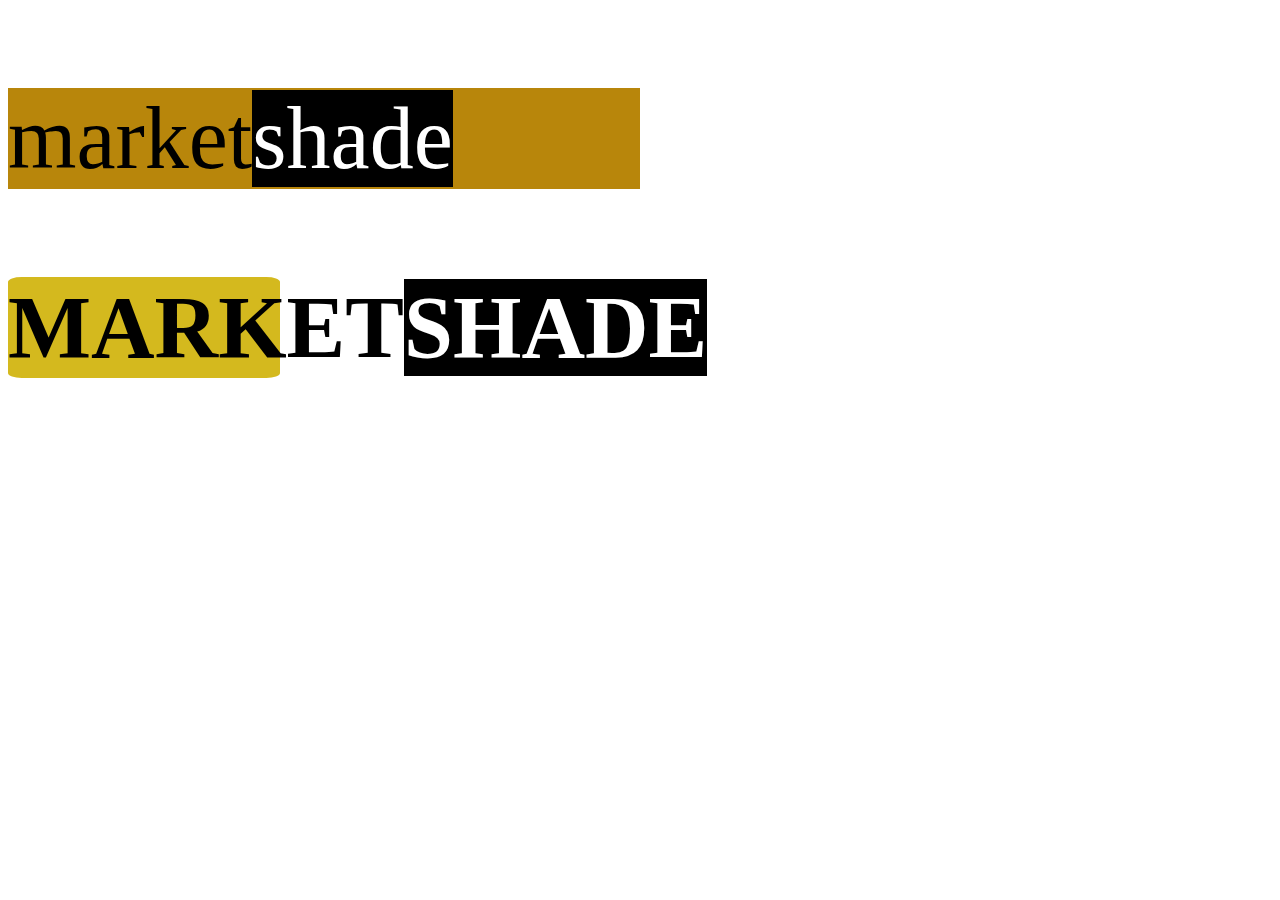
<file: logo.html>
<!DOCTYPE html>
<html lang="en">
<head>
    <meta charset="UTF-8">
    <meta name="viewport" content="width=device-width, initial-scale=1.0">
    <title>Document</title>
</head>
<body>
    <style>
p{
    font-size: 5.5rem;
    background-color: darkgoldenrod;
    width: 50%;
}
#shade{
    background-color: black;
    color: white;
    width: 30%;

}
h3{
    font-size: 5.5rem;
    background-color: rgba(207, 177, 4, 0.897);
    border-radius: 5%;
    width: 21.5%;                    
}
.sd{
    background-color: black;
    color: white;
    width: 50%;
}
    </style>
    <p class="logo-small">market<span id="shade">shade</span></p>
    <h3 class="logo-capital">MARKET<span class="sd">SHADE</span></h3>
</body>
</html>
</file>
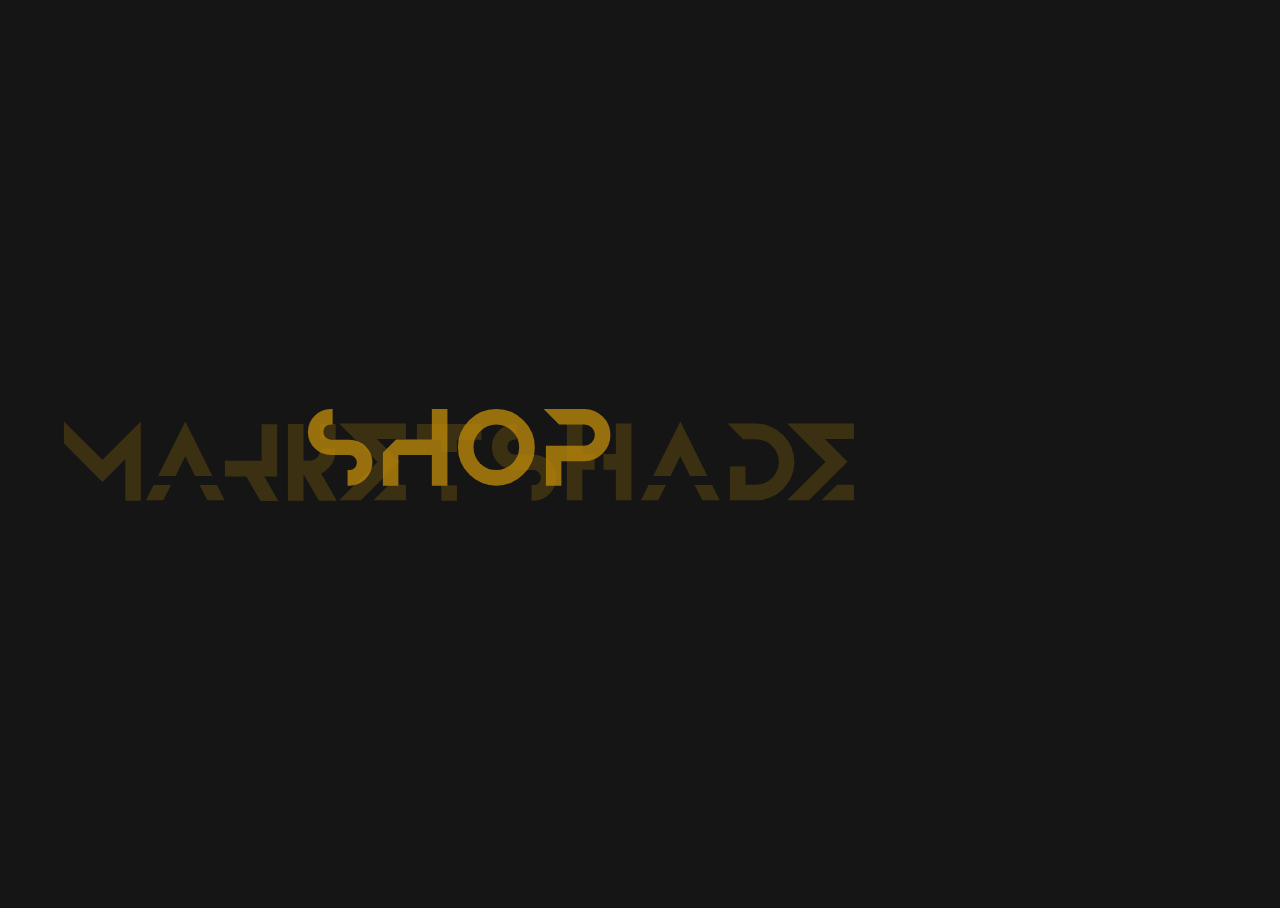
<file: pages/about.html>
<!DOCTYPE html>
<html lang="en">
<head>
    <meta charset="UTF-8">
    <meta name="viewport" content="width=device-width, initial-scale=1.0">
    <title>Document</title>
    <link rel="stylesheet" href="../css/main/main.css">
    <style>
        body{
            overflow: hidden;
            height: 100vh;
            width: 100vh;
            display: flex;
            justify-content: center;
            align-items: center;
        }
        .temp{
            display: grid;
            justify-items: center;
        }
        h1{
            font-size: 10.5rem;
            color: darkgoldenrod;
            opacity: .8;
            line-height: 0;
            font-family: "anurati-pro-regular", sans-serif;
        }
        h1:hover{            
            font-family: "anurati-pro-outline", sans-serif;
            text-decoration: line-through;
        }
        .tempo{
            opacity: 0.3;
            position: absolute;
            font-family: "anurati-pro-outline";
        }
    </style>
</head>
<body>
    <div class="temp">
    <h1>SHOP</h1> <br>
    <!-- <h1>1234567890</h1> -->
    </div>
    <div class="tempo">
        <h1>MarketShade</h1>
        </div>
</body>
</html>
</file>
<file: css/main/main.css>
/*
 *  01. webfonts and iconfonts
 *  02. base style overrides
 *  03. typography & general theme styles
 *  04. preloader
 *  05. forms
 *  06. buttons 
 *  07. other components
 *  08. common styles
 *  09. header styles
 *  10. intro
 *  11. about
 *  12. resume
 *  13. portfolio
 *  14. call-to-action section
 *  15. services
 *  16. stats
 *  17. contact
 *  18. footer
 *
 * =================================================================== 
 */


/** 
 * ===================================================================
 * 01. webfonts and iconfonts - (_document-setup.scss)
 *
 * ------------------------------------------------------------------- 
 */
@import url("fonts.css");
@import url("../../assets/font-awesome/css/font-awesome.min.css");
@import url("../../assets/micons/css/micons.css");
@import url("header.css");
@import url("footer.css");


/** 
 * ===================================================================
 * 02. base style overrides - (_document-setup.scss)
 *
 * ------------------------------------------------------------------- 
 */
html {
	font-size: 10px;
}

@media only screen and (max-width:1024px) {
	html {
		font-size: 9.411764705882353px;
	}
}
@media only screen and (max-width:768px) {
	html {
		font-size: 10px;
	}
}
@media only screen and (max-width:400px) {
	html {
		font-size: 9.411764705882353px;
	}
}

html, body {
	height: 100%;
}
body {
	background: #151515;
	font-family: "lora-regular", serif;
	font-size: 1.7rem;
	line-height: 3rem;
	color: #6e6e6e;
}

/**
 * links - (_document-setup.scss)
 * -------------------------------------------------------------------
 */
a, a:visited {
	color: #888888;
	-moz-transition: all 0.3s ease-in-out;
	-o-transition: all 0.3s ease-in-out;
	-webkit-transition: all 0.3s ease-in-out;
	-ms-transition: all 0.3s ease-in-out;
	transition: all 0.3s ease-in-out;
}
a:hover, a:focus, a:active {
	color: #b8860b;
	outline: 0;
}

/** 
 * ===================================================================
 * 03. typography & general theme styles - (_document-setup.scss)
 *
 * ------------------------------------------------------------------- 
 */
h1, h2, h3, h4, h5, h6, .h01, .h02, .h03, .h04, .h05, .h06 {
	font-family: "poppins-semibold", sans-serif;
	color: #313131;
	font-style: normal;
	text-rendering: optimizeLegibility;
	margin-bottom: 2.1rem;
}
h3, .h03, h4, .h04 {
	margin-bottom: 1.8rem;
}
h5, .h05, h6, .h06 {
	font-family: "poppins-bold";
	margin-bottom: 1.2rem;
}
h1, .h01 {
	font-size: 3.1rem;
	line-height: 1.355;
	letter-spacing: -.1rem;
}
@media only screen and (max-width:600px) {
	h1, .h01 {
		font-size: 2.6rem;
		letter-spacing: -.07rem;
	}
}
h2, .h02 {
	font-size: 2.4rem;
	line-height: 1.25;
}
h3, .h03 {
	font-size: 2rem;
	line-height: 1.5;
}
h4, .h04 {
	font-size: 1.7rem;
	line-height: 1.765;
}
h5, .h05 {
	font-size: 1.4rem;
	line-height: 1.714;
	text-transform: uppercase;
	letter-spacing: .15rem;
}
h6, .h06 {
	font-size: 1.3rem;
	line-height: 1.846;
	text-transform: uppercase;
	letter-spacing: .15rem;
}
p img {
	margin: 0;
}
p.lead {
	font-family: "lora-regular", serif;
	font-size: 2rem;
	line-height: 1.8;
	color: #888888;
}
@media only screen and (max-width:768px) {
	p.lead {
		font-size: 1.7rem;
	}
}
em, i, strong, b {
	font-size: 1.7rem;
	line-height: 3rem;
	font-style: normal;
	font-weight: normal;
}
em, i {
	font-family: "lora-italic", serif;
}
strong, b {
	font-family: "lora-bold", serif;
}
small {
	font-size: 1.2rem;
	line-height: inherit;
}
blockquote {
	margin: 3rem 0;
	padding-left: 4rem;
	position: relative;
}
blockquote:before {
	content: "\201C";
	font-size: 8rem;
	line-height: 0px;
	margin: 0;
	color: #313131;
	font-family: arial, sans-serif;
	position: absolute;
	top: 3rem;
	left: 0;
}
blockquote p {
	font-family: georgia, serif;
	font-style: italic;
	padding: 0;
	font-size: 1.9rem;
	line-height: 1.737;
}
blockquote cite {
	display: block;
	font-size: 1.3rem;
	font-style: normal;
	line-height: 1.616;
}
blockquote cite:before {
	content: "\2014 \0020";
}
blockquote cite a, blockquote cite a:visited {
	color: #888888;
	border: none;
}
abbr {
	font-family: "poppins-bold", serif;
	font-variant: small-caps;
	text-transform: lowercase;
	letter-spacing: .05rem;
	color: #888888;
}
var, kbd, samp, code, pre {
	font-family: Consolas, "Andale Mono", Courier, "Courier New", monospace;
}
pre {
	padding: 2.4rem 3rem 3rem;
	background: #F1F1F1;
}
code {
	font-size: 1.4rem;
	margin: 0 .2rem;
	padding: .3rem .6rem;
	white-space: nowrap;
	background: #F1F1F1;
	border: 1px solid #E1E1E1;
	border-radius: 3px;
}
pre > code {
	display: block;
	white-space: pre;
	line-height: 2;
	padding: 0;
	margin: 0;
}
pre.prettyprint > code {
	border: none;
}
del {
	text-decoration: line-through;
}
abbr[title], dfn[title] {
	border-bottom: 1px dotted;
	cursor: help;
}
mark {
	background: #FFF49B;
	color: #000;
}
hr {
	border: solid #d2d2d2;
	border-width: 1px 0 0;
	clear: both;
	margin: 2.4rem 0 1.5rem;
	height: 0;
}

/**
 * Lists - (_document-setup.scss)  
 * -------------------------------------------------------------------
 */
ol {
	list-style: decimal;
}
ul {
	list-style: disc;
}
li {
	display: list-item;
}
ol, ul {
	margin-left: 1.7rem;
}
ul li {
	padding-left: .4rem;
}
ul ul, ul ol, ol ol, ol ul {
	margin: .6rem 0 .6rem 1.7rem;
}
ul.disc li {
	display: list-item;
	list-style: none;
	padding: 0 0 0 .8rem;
	position: relative;
}
ul.disc li::before {
	content: "";
	display: inline-block;
	width: 8px;
	height: 8px;
	border-radius: 50%;
	background: #b8860b;
	position: absolute;
	left: -17px;
	top: 11px;
	vertical-align: middle;
}
dt {
	margin: 0;
	color: #b8860b;
}
dd {
	margin: 0 0 0 2rem;
}

/**
 * tables - (_document-setup.scss)  
 * -------------------------------------------------------------------
 */
table {
	border-width: 0;
	width: 100%;
	max-width: 100%;
	font-family: "lora-regular", sans-serif;
}
th, td {
	padding: 1.5rem 3rem;
	text-align: left;
	border-bottom: 1px solid #E8E8E8;
}
th {
	color: #313131;
	font-family: "poppins-bold", sans-serif;
}
td {
	line-height: 1.5;
}
th:first-child, td:first-child {
	padding-left: 0;
}
th:last-child, td:last-child {
	padding-right: 0;
}
.table-responsive {
	overflow-x: auto;
	-webkit-overflow-scrolling: touch;
}

/**
 * Spacing - (_document-setup.scss)  
 * -------------------------------------------------------------------
 */
button, .button {
	margin-bottom: 1.2;
}
fieldset {
	margin-bottom: 1.5rem;
}
input,
textarea,
select,
pre,
blockquote,
figure,
table,
p,
ul,
ol,
dl,
form,
.fluid-video-wrapper,
.ss-custom-select {
	margin-bottom: 3rem;
}

/**
 * floated image - (_document-setup.scss)  
 * -------------------------------------------------------------------
 */
img.pull-right {
	margin: .9rem 0 0 2.4rem;
}
img.pull-left {
	margin: .9rem 2.4rem 0 0;
}

/**
 * block grid paddings - (_document-setup.scss) 
 * -------------------------------------------------------------------
 */
.bgrid {
	padding: 0 20px;
}
@media only screen and (max-width:1024px) {
	.bgrid {
		padding: 0 18px;
	}
}
@media only screen and (max-width:768px) {
	.bgrid {
		padding: 0 15px;
	}
}
@media only screen and (max-width:600px) {
	.bgrid {
		padding: 0 10px;
	}
}
@media only screen and (max-width:400px) {
	.bgrid {
		padding: 0;
	}
}

/**
 * pace.js styles - minimal  - (_document-setup.scss)
 * -------------------------------------------------------------------
 */
.pace {
	-webkit-pointer-events: none;
	pointer-events: none;
	-webkit-user-select: none;
	-moz-user-select: none;
	user-select: none;
}
.pace-inactive {
	display: none;
}
.pace .pace-progress {
	background: #b8860b;
	position: fixed;
	z-index: 900;
	top: 0;
	right: 100%;
	width: 100%;
	height: 6px;
}

/** 
 * ===================================================================
 * 04. preloader - (_preloader-1.scss)
 *
 * ------------------------------------------------------------------- 
 */
#preloader {
	position: fixed;
	top: 0;
	left: 0;
	right: 0;
	bottom: 0;
	background: #151515;
	z-index: 800;
	height: 100%;
	width: 100%;
}
.no-js #preloader, .oldie #preloader {
	display: none;
}
#loader {
	position: absolute;
	left: 50%;
	top: 50%;
	width: 60px;
	height: 60px;
	margin: -30px 0 0 -30px;
	padding: 0;
}
#loader:before {
	content: "";
	border-top: 11px solid rgba(255, 255, 255, 0.1);
	border-right: 11px solid rgba(255, 255, 255, 0.1);
	border-bottom: 11px solid rgba(255, 255, 255, 0.1);
	border-left: 11px solid #945b00;
	-webkit-animation: load 1.1s infinite linear;
	animation: load 1.1s infinite linear;
	display: block;
	border-radius: 50%;
	width: 60px;
	height: 60px;
}
@-webkit-keyframes load {
	0% {
		-webkit-transform: rotate(0deg);
		transform: rotate(0deg);
	}
	100% {
		-webkit-transform: rotate(360deg);
		transform: rotate(360deg);
	}
}
@keyframes load {
	0% {
		-webkit-transform: rotate(0deg);
		transform: rotate(0deg);
	}
	100% {
		-webkit-transform: rotate(360deg);
		transform: rotate(360deg);
	}
}

/** 
 * ===================================================================
 * 05. forms - (_forms.scss)
 *
 * ------------------------------------------------------------------- 
 */
fieldset {
	border: none;
}
input[type="email"],
input[type="number"],
input[type="search"],
input[type="text"],
input[type="tel"],
input[type="url"],
input[type="password"],
textarea,
select {
	display: block;
	height: 6rem;
	padding: 1.5rem 0;
	border: 0;
	outline: none;
	color: #313131;
	font-family: "poppins-regular", sans-serif;
	font-size: 1.5rem;
	line-height: 3rem;
	max-width: 100%;
	background: transparent;
	border-bottom: 1px solid rgba(0, 0, 0, 0.3);
	-moz-transition: all 0.3s ease-in-out;
	-o-transition: all 0.3s ease-in-out;
	-webkit-transition: all 0.3s ease-in-out;
	-ms-transition: all 0.3s ease-in-out;
	transition: all 0.3s ease-in-out;
}
.ss-custom-select {
	position: relative;
	padding: 0;
}
.ss-custom-select select {
	-webkit-appearance: none;
	-moz-appearance: none;
	-ms-appearance: none;
	-o-appearance: none;
	appearance: none;
	text-indent: 0.01px;
	text-overflow: '';
	margin: 0;
	line-height: 3rem;
	vertical-align: middle;
}
.ss-custom-select select option {
	padding-left: 2rem;
	padding-right: 2rem;
}
.ss-custom-select select::-ms-expand {
	display: none;
}
.ss-custom-select::after {
	content: '\f0d7';
	font-family: 'FontAwesome';
	position: absolute;
	top: 50%;
	right: 1.5rem;
	margin-top: -10px;
	bottom: auto;
	width: 20px;
	height: 20px;
	line-height: 20px;
	font-size: 18px;
	text-align: center;
	pointer-events: none;
	color: #252525;
}

/* IE9 and below */
.oldie .ss-custom-select::after {
	display: none;
}
textarea {
	min-height: 25rem;
}
input[type="email"]:focus,
input[type="number"]:focus,
input[type="search"]:focus,
input[type="text"]:focus,
input[type="tel"]:focus,
input[type="url"]:focus,
input[type="password"]:focus,
textarea:focus,
select:focus {
	color: #945b00;
	border-bottom: 1px solid #b8860b;
}
label, legend {
	font-family: "poppins-bold", sans-serif;
	font-size: 1.4rem;
	margin-bottom: .6rem;
	color: #3b3b3b;
	display: block;
}
input[type="checkbox"], input[type="radio"] {
	display: inline;
}
label > .label-text {
	display: inline-block;
	margin-left: 1rem;
	font-family: "poppins-regular", sans-serif;
	line-height: inherit;
}
label > input[type="checkbox"], label > input[type="radio"] {
	margin: 0;
	position: relative;
	top: .15rem;
}

/**
 * Style Placeholder Text  
 * -
 */
::-webkit-input-placeholder {
	color: #a1a1a1;
}
:-moz-placeholder {
	color: #a1a1a1;  /* Firefox 18- */
}
::-moz-placeholder {
	color: #a1a1a1;  /* Firefox 19+ */
}
:-ms-input-placeholder {
	color: #a1a1a1;
}
.placeholder {
	color: #a1a1a1 !important;
}

/** 
 * ===================================================================
 * 06. buttons - (_button-essentials.scss)
 *
 * ------------------------------------------------------------------- 
 */
.button,
a.button,
button,
input[type="submit"],
input[type="reset"],
input[type="button"] {
	display: inline-block;
	font-family: "poppins-bold", sans-serif;
	font-size: 1.4rem;
	text-transform: uppercase;
	letter-spacing: .3rem;
	height: 5.4rem;
	line-height: 5.4rem;
	padding: 0 3rem;
	margin: 0 .3rem 1.2rem 0;
	background: #d8d8d8;
	color: #313131;
	text-decoration: none;
	cursor: pointer;
	text-align: center;
	white-space: nowrap;
	border: none;
	-moz-transition: all 0.3s ease-in-out;
	-o-transition: all 0.3s ease-in-out;
	-webkit-transition: all 0.3s ease-in-out;
	-ms-transition: all 0.3s ease-in-out;
	transition: all 0.3s ease-in-out;
}
.button:hover,
a.button:hover,
button:hover,
input[type="submit"]:hover,
input[type="reset"]:hover,
input[type="button"]:hover,
.button:focus,
button:focus,
input[type="submit"]:focus,
input[type="reset"]:focus,
input[type="button"]:focus {
	background: #bebebe;
	color: #000000;
	outline: 0;
}
.button.button-primary,
a.button.button-primary,
button.button-primary,
input[type="submit"].button-primary,
input[type="reset"].button-primary,
input[type="button"].button-primary {
	background: #313131;
	color: #FFFFFF;
}
.button.button-primary:hover,
a.button.button-primary:hover,
button.button-primary:hover,
input[type="submit"].button-primary:hover,
input[type="reset"].button-primary:hover,
input[type="button"].button-primary:hover,
.button.button-primary:focus,
button.button-primary:focus,
input[type="submit"].button-primary:focus,
input[type="reset"].button-primary:focus,
input[type="button"].button-primary:focus {
	background: #1f1f1f;
}
button.full-width, .button.full-width {
	width: 100%;
	margin-right: 0;
}
button.medium, .button.medium {
	height: 5.7rem !important;
	line-height: 5.7rem !important;
	padding: 0 1.8rem !important;
}
button.large, .button.large {
	height: 6rem !important;
	line-height: 6rem !important;
	padding: 0rem 3rem !important;
}
button.stroke, .button.stroke {
	background: transparent !important;
	border: 3px solid #313131;
	line-height: 4.8rem;
}
button.stroke.medium, .button.stroke.medium {
	line-height: 5.1rem !important;
}
button.stroke.large, .button.stroke.large {
	line-height: 5.4rem !important;
}
button.stroke:hover, .button.stroke:hover {
	border: 3px solid #b8860b;
	color: #b8860b;
}
button::-moz-focus-inner, input::-moz-focus-inner {
	border: 0;
	padding: 0;
}


/** 
 * ===================================================================
 * 07. other components - (_others.scss)
 *
 * ------------------------------------------------------------------- 
 */

/**
 * alert box - (_alert-box.scss)
 * -------------------------------------------------------------------
 */
.alert-box {
	padding: 2.1rem 4rem 2.1rem 3rem;
	position: relative;
	margin-bottom: 3rem;
	border-radius: 3px;
	font-family: "poppins-regular", sans-serif;
	font-size: 1.5rem;
}
.alert-box .close {
	position: absolute;
	right: 1.8rem;
	top: 1.8rem;
	cursor: pointer;
}
.ss-error {
	background-color: #ffd1d2;
	color: #aa7d0a;
}
.ss-success {
	background-color: #c8e675;
	color: #758c36;
}
.ss-info {
	background-color: #d7ecfb;
	color: #4a95cc;
}
.ss-notice {
	background-color: #fff099;
	color: #bba31b;
}

/**
 * additional typo styles - (_additional-typo.scss)
 * -------------------------------------------------------------------
 */

/**
 * drop cap 
 */
.drop-cap:first-letter {
	float: left;
	margin: 0;
	padding: 1.5rem .6rem 0 0;
	font-size: 8.4rem;
	font-family: "poppins-bold", sans-serif;
	line-height: 6rem;
	text-indent: 0;
	background: transparent;
	color: #313131;
}

/**
 * line definition style
 */
.lining dt, .lining dd {
	display: inline;
	margin: 0;
}
.lining dt + dt:before, .lining dd + dt:before {
	content: "\A";
	white-space: pre;
}
.lining dd + dd:before {
	content: ", ";
}
.lining dd + dd:before {
	content: ", ";
}
.lining dd:before {
	content: ": ";
	margin-left: -0.2em;
}

/**
 * dictionary definition style
 */
.dictionary-style dt {
	display: inline;
	counter-reset: definitions;
}
.dictionary-style dt + dt:before {
	content: ", ";
	margin-left: -0.2em;
}
.dictionary-style dd {
	display: block;
	counter-increment: definitions;
}
.dictionary-style dd:before {
	content: counter(definitions, decimal) ". ";
}

/** 
 * Pull Quotes
 * -----------
 * markup:
 *
 * <aside class="pull-quote">
 *		<blockquote>
 *			<p></p>
 *		</blockquote>
 *	</aside>
 *
 * --------------------------------------------------------------------- 
 */
.pull-quote {
	position: relative;
	padding: 2.1rem 3rem 2.1rem 0px;
}
.pull-quote:before, .pull-quote:after {
	height: 1em;
	position: absolute;
	font-size: 8rem;
	font-family: Arial, Sans-Serif;
	color: #333;
}
.pull-quote:before {
	content: "\201C";
	top: 33px;
	left: 0;
}
.pull-quote:after {
	content: '\201D';
	bottom: -33px;
	right: 0;
}
.pull-quote blockquote {
	margin: 0;
}
.pull-quote blockquote:before {
	content: none;
}

/** 
 * Stats Tab
 * ---------
 * markup:
 *
 * <ul class="stats-tabs">
 *		<li><a href="#">[value]<em>[name]</em></a></li>
 *	</ul>
 *
 * Extend this object into your markup.
 *
 * ---------------------------------------------------------------------
 */
.stats-tabs {
	padding: 0;
	margin: 3rem 0;
}
.stats-tabs li {
	display: inline-block;
	margin: 0 1.5rem 3rem 0;
	padding: 0 1.5rem 0 0;
	border-right: 1px solid #ccc;
}
.stats-tabs li:last-child {
	margin: 0;
	padding: 0;
	border: none;
}
.stats-tabs li a {
	display: inline-block;
	font-size: 2.5rem;
	font-family: "poppins-bold", sans-serif;
	border: none;
	color: #252525;
}
.stats-tabs li a:hover {
	color: #b8860b;
}
.stats-tabs li a em {
	display: block;
	margin: .6rem 0 0 0;
	font-size: 1.4rem;
	font-family: "poppins-regular", sans-serif;
	color: #888888;
}

/**
 * skillbars - (_skillbars.scss)
 * -------------------------------------------------------------------
 */
.skill-bars {
	list-style: none;
	margin: 6rem 0 3rem;
}
.skill-bars li {
	height: .6rem;
	background: #a1a1a1;
	width: 100%;
	margin-bottom: 6rem;
	padding: 0;
	position: relative;
}
.skill-bars li strong {
	position: absolute;
	left: 0;
	top: -3rem;
	font-family: "poppins-bold", sans-serif;
	color: #313131;
	text-transform: uppercase;
	letter-spacing: .2rem;
	font-size: 1.5rem;
	line-height: 2.4rem;
}
.skill-bars li .progress {
	background: #313131;
	position: relative;
	height: 100%;
}
.skill-bars li .progress span {
	position: absolute;
	right: 0;
	top: -3.6rem;
	display: block;
	font-family: "poppins-regular", sans-serif;
	color: white;
	font-size: 1.1rem;
	line-height: 1;
	background: #313131;
	padding: .6rem .6rem;
	border-radius: 3px;
}
.skill-bars li .progress span::after {
	position: absolute;
	left: 50%;
	bottom: -5px;
	margin-left: -5px;
	border-right: 5px solid transparent;
	border-left: 5px solid transparent;
	border-top: 5px solid #313131;
	content: "";
}

.skill-bars li .percent5   { width: 5%; }
.skill-bars li .percent10  { width: 10%; }
.skill-bars li .percent15  { width: 15%; }
.skill-bars li .percent20  { width: 20%; }
.skill-bars li .percent25  { width: 25%; }
.skill-bars li .percent30  { width: 30%; }
.skill-bars li .percent35  { width: 35%; }
.skill-bars li .percent40  { width: 40%; }
.skill-bars li .percent45  { width: 45%; }
.skill-bars li .percent50  { width: 50%; }
.skill-bars li .percent55  { width: 55%; }
.skill-bars li .percent60  { width: 60%; }
.skill-bars li .percent65  { width: 65%; }
.skill-bars li .percent70  { width: 70%; }
.skill-bars li .percent75  { width: 75%; }
.skill-bars li .percent80  { width: 80%; }
.skill-bars li .percent85  { width: 85%; }
.skill-bars li .percent90  { width: 90%; }
.skill-bars li .percent95  { width: 95%; }
.skill-bars li .percent100 { width: 100%; }


/** 
 * ===================================================================
 * 08. common styles (_layout.scss)
 *
 * ------------------------------------------------------------------- 
 */
.grey-section {
	background: #ebebeb;
}
.grey-section p.lead {
	color: #7d7d7d;
}
.section-intro {
	max-width: 700px;
	margin-left: auto;
	margin-right: auto;
	text-align: center;
	margin-bottom: 3.6rem;
	position: relative;
}
.section-intro h1 {
	font-family: "poppins-semibold", serif;
	font-size: 3.6rem;
	color: #313131;
	line-height: 1.25;
	margin-bottom: 1.2rem;
}
.section-intro h5 {
	color: #b8860b;
	font-size: 1.6rem;
	line-height: 1.875;
	margin-bottom: 0.3rem;
	letter-spacing: .4rem;
}

/**
 * responsive:
 * common styles
 * ------------------------------------------------------------------- 
 */
@media only screen and (max-width:768px) {
	.section-intro {
		max-width: 650px;
	}
	.section-intro h1 {
		font-size: 3rem;
	}
}
@media only screen and (max-width:600px) {
	.section-intro h1 {
		font-size: 2.6rem;
	}
	.section-intro h5 {
		font-size: 1.5rem;
		letter-spacing: .3rem;
	}
}
@media only screen and (max-width:400px) {
	.section-intro h1 {
		font-size: 2.4rem;
	}
}

/** 
 * ===================================================================
 * 10. intro - (_layout.scss) 
 *
 * ------------------------------------------------------------------- 
 */
#intro {
	background: #151515 url(../../images/background/bg.jpg) no-repeat center bottom;
	-webkit-background-size: cover;
	-moz-background-size: cover;
	background-size: cover;
	background-attachment: fixed;
	width: 100%;
	height: 100%;
	min-height: 720px;
	position: relative;
	z-index: 1;
	display: table;
    align-items: center;
}
.intro-overlay {
	position: absolute;
	top: 0;
	left: 0;
	width: 100%;
	height: 100%;
	background: #000000;
	opacity: .5;
	z-index: -1;
}
.intro-content {
	display: table-cell;
	vertical-align: middle;
	text-align: center;
	-webkit-transform: translateY(-2.1rem);
	-ms-transform: translateY(-2.1rem);
	transform: translateY(-2.1rem);
}
.intro-content h1 {
	color: #FFFFFF;
	font-family: "poppins-medium", sans-serif;
	font-size: 8.4rem;
	line-height: 1.071;
	max-width: 900px;
	margin-top: 0;
	margin-bottom: .6rem;
	margin-left: auto;
	margin-right: auto;
	text-shadow: 0 0 20px rgba(0, 0, 0, 0.5);
}
.intro-content h5 {
	color: #b8860b;
	font-family: "poppins-bold", sans-serif;
	font-size: 2.3rem;
	line-height: 1.565;
	margin-bottom: 0;
	text-transform: uppercase;
	letter-spacing: .3rem;
	text-shadow: 0 0 6px rgba(0, 0, 0, 0.2);
}
.intro-content .intro-position {
	font-family: "lora-regular", serif;
	font-size: 1.7rem;
	line-height: 2.4rem;
	text-transform: uppercase;
	letter-spacing: .2rem;
	color: #FFFFFF;
	text-shadow: 0 0 6px rgba(0, 0, 0, 0.2);
}
.intro-content .intro-position span {
	display: inline-block;
}
.intro-content .intro-position span::after {
	content: "|";
	text-align: center;
	display: inline-block;
	padding: 0 8px 0 14px;
	color: rgba(255, 255, 255, 0.3);
}
.intro-content .intro-position span:first-child::before {
	content: "|";
	text-align: center;
	display: inline-block;
	padding: 0 14px 0 8px;
	color: rgba(255, 255, 255, 0.3);
}
.intro-content .button {
	color: #FFFFFF !important;
	border-color: rgba(255, 255, 255, 0.3);
	height: 6rem !important;
	line-height: 5.4rem !important;
	padding: 0 3.5rem 0 3rem !important;
	margin-top: .6rem;
	font-size: 1.3rem;
	text-transform: uppercase;
	letter-spacing: .25rem;
}
.intro-content .button:hover, .intro-content .button:focus {
	border-color: #945b00;
}
.intro-content .button::after {
	display: inline-block;
	content: "\f107";
	font-family: fontAwesome;
	font-size: 1.6rem;
	line-height: inherit;
	text-align: center;
	position: relative;
	left: 1.2rem;
}

.intro-social {
	text-align: center;
	display: block;
	position: absolute;
	width: 100%;
	left: 0;
	bottom: 7.2rem;
	font-size: 3.3rem;
	margin: 0;
	padding: 0;
}
.intro-social li {
	display: inline-block;
	margin: 0 20px;
	padding: 0;
}
.intro-social li a, .intro-social li a:visited {
	color: #FFFFFF;
}
.intro-social li a:hover, .intro-social li a:focus {
	color: #945b00;
}

/* Text-reveal */
/* .container{
    width: 100%;
    display: flex;
    align-items: center;
    justify-content: center;
} */
#text-reveal .container{
    max-width: 1200px;
    margin: 0 auto;
    padding: 0 50px;
    justify-content: flex-start;
	height: 30vh;
	position: absolute;
    display: flex;
    align-items: center;
}
#text-reveal .container h5{
	margin-bottom: 0;
    display: block;
    width: fit-content;
    font-size: 2rem;
    color: transparent;
    position: relative;
    animation: text_reveal .5s ease forwards;
    animation-delay: 1s;
}
#text-reveal h5:nth-child(1){
    animation-delay: 1s;
}
#text-reveal h5:nth-child(2){
    animation-delay: 2s;
}
#text-reveal h5:nth-child(3){
    animation: text_reveal_name .5s ease forwards;
    animation-delay: 3s;
}
#text-reveal h5 span{
    position: absolute;
    top: 0;
    left: 0;
    height: 100%;
    width: 0;
    background-color: darkgoldenrod;
    animation: text_reveal_box 1s ease;
    animation-delay: .5s;
}
#text-reveal h5:nth-child(1) span{
    animation-delay: .5s;
}
#text-reveal h5:nth-child(2) span{
    animation-delay: 1.5s;
}
#text-reveal h5:nth-child(3) span{
    animation-delay: 2.5s;
}
@keyframes text_reveal_box{
    50%{
        width: 100%;
        left: 0;
    }
    100%{
        width: 0;
        left: 100%;
    }
}
@keyframes text_reveal{
    100%{
        color:#fff;
    }
}
@keyframes text_reveal_name{
    100%{
        color:darkgoldenrod;
        font-weight: 500x;
    }
}
/**
 * responsive:
 * Intro
 * --------------------------------------------------------------- 
 */
@media only screen and (max-width:1024px) {
	.intro-content h1 {
		font-size: 7.6rem;
	}
	.intro-social {
		font-size: 3rem;
	}
	.intro-social li {
		margin: 0 15px;
	}
}
@media only screen and (max-width:768px) {
	#intro {
		min-height: 660px;
	}
	.intro-content h1 {
		font-size: 5.2rem;
	}
	.intro-content h5 {
		font-size: 1.8rem;
	}
	.intro-content .intro-position {
		font-size: 1.3rem;
	}
	.intro-social {
		font-size: 2.5rem;
	}
	.intro-social li {
		margin: 0 10px;
	}
}
@media only screen and (max-width:600px) {
	#intro {
		min-height: 600px;
	}
	.intro-content h1 {
		font-size: 4.6rem;
		margin-bottom: .6rem;
	}
	.intro-content h5 {
		font-size: 1.5rem;
		margin-bottom: .3rem;
		letter-spacing: .2rem;
	}
	.intro-content .intro-position {
		font-size: 1.2rem;
	}
	.intro-content .intro-position span {
		padding: 0 .6rem;
	}
	.intro-content .intro-position span::before, .intro-content .intro-position span::after {
		display: none !important;
	}
	.intro-social {
		font-size: 2.4rem;
	}
}
@media only screen and (max-height:980px) {
	#text-reveal .container {
		height: 35vh;
		padding-left: 10px;
		font-size: 1rem;
	}
	#text-reveal .container h5 {
		font-size: 1.5rem;
	}
	.intro-content {
		transform: translateY(5rem);
	}
	.intro-social {
		transform: translateY(5rem);
	}
}


/** 
 * ===================================================================
 * 11. about - (_layout.scss)
 *
 * ------------------------------------------------------------------- 
 */
#about {
	background: #FFFFFF;
	padding-top: 12rem;
	padding-bottom: 15rem;
}
#about .section-intro {
	margin-bottom: 3rem;
}

.intro-info {
	margin-top: 4.2rem;
	margin-right: -30px;
	margin-left: -30px;
}
.intro-info img {
	height: 9rem;
	width: 9rem;
	border-radius: 50%;
	margin: .9rem 0 0 0;
	float: left;
}
.intro-info .lead {
	text-align: left;
	padding-left: 13rem;
}

.about-content {
	position: relative;
	text-align: left;
	max-width: 850px;
	margin-bottom: 3.6rem;
}
.about-content h3 {
	font-family: "poppins-bold", sans-serif;
	font-size: 1.8rem;
	text-transform: uppercase;
	letter-spacing: .25rem;
}
.about-content .info-list {
	list-style: none;
	margin-left: 0;
}
.about-content .info-list li {
	padding: 0 0 1.5rem 0;
	margin-bottom: .6rem;
}
.about-content .info-list li strong {
	font-family: "poppins-bold", sans-serif;
	color: #313131;
	text-transform: uppercase;
	letter-spacing: .2rem;
	font-size: 1.5rem;
	line-height: 3rem;
}
.about-content .info-list li span {
	display: block;
	font-family: "poppins-regular", sans-serif;
	color: #888888;
	font-size: 1.5rem;
	line-height: 1;
}
.about-content .skill-bars {
	margin-top: 6rem;
}

.button-section {
	text-align: center;
}
.button-section .button {
	width: 250px;
}
.button-section [class*="col-"] .button:first-child {
	margin-right: 4rem;
}

/**
 * responsive:
 * about
 * ------------------------------------------------------------------- 
 */
@media only screen and (max-width:1024px) {
	.intro-info {
		margin-right: 0;
		margin-left: 0;
	}
}
@media only screen and (max-width:768px) {
	.intro-info img {
		height: 7.8rem;
		width: 7.8rem;
	}
	.intro-info .lead {
		padding-left: 11rem;
	}
	.about-content h3 {
		text-align: center;
	}
	.about-content .info-list, .about-content .skill-bars {
		margin-bottom: 4.2rem;
	}
	.button-section .button {
		width: 100%;
		margin-bottom: 3rem;
	}
	.button-section [class*="col-"] .button:first-child {
		margin-right: 0;
	}
}
@media only screen and (max-width:600px) {
	.intro-info {
		text-align: center;
		margin-top: 3rem;
	}
	.intro-info img {
		height: 6.6rem;
		width: 6.6rem;
		float: none;
		display: inline-block;
	}
	.intro-info .lead {
		padding-left: 0;
		text-align: center;
	}
}

/** 
 * ===================================================================
 * 12. resume - (_layout.scss)
 *
 * ------------------------------------------------------------------- 
 */
#resume {
	padding-top: 12rem;
	padding-bottom: 12rem;
}

#resume .resume-header {
	text-align: center;
}
#resume .resume-header h2 {
	color: #b8860b;
}

#resume .resume-timeline {
	max-width: 980px;
}
#resume .timeline-wrap {
	position: relative;
	margin-top: 1.5rem;
	margin-bottom: 6rem;
}
#resume .timeline-wrap::before {
	content: "";
	display: block;
	width: 1px;
	height: 100%;
	background: rgba(0, 0, 0, 0.1);
	position: absolute;
	left: 35%;
	top: 0;
}
#resume .timeline-block {
	position: relative;
	padding-top: 1.5rem;
}
#resume .timeline-ico {
	height: 4.8rem;
	width: 4.8rem;
	line-height: 4.8rem;
	background: #313131;
	border-radius: 50%;
	text-align: center;
	color: #FFFFFF;
	position: absolute;
	left: 35%;
	top: .9rem;
	margin-left: -2.4rem;
}
#resume .timeline-ico i {
	position: relative;
	left: .05rem;
	top: .2rem;
}

#resume .timeline-header {
	float: left;
	width: 35%;
	padding-right: 90px;
	text-align: right;
}
#resume .timeline-header h3 {
	margin-bottom: 0;
}
#resume .timeline-header p {
	font-family: "poppins-regular", sans-serif;
	font-size: 1.6rem;
	color: #888888;
}
#resume .timeline-content {
	margin-left: 35%;
	padding-left: 60px;
}
#resume .timeline-content h4 {
	position: relative;
	padding-bottom: 1.8rem;
}
#resume .timeline-content h4::after {
	content: "";
	display: block;
	height: 3px;
	width: 50px;
	background: rgba(0, 0, 0, 0.2);
	position: absolute;
	left: 0;
	bottom: 0;
}

/**
 * responsive:
 * resume
 * ------------------------------------------------------------------- 
 */
@media only screen and (max-width:1024px) {
	#resume .timeline-header {
		padding-right: 50px;
	}
	#resume .timeline-header h3 {
		font-size: 1.8rem;
	}
	#resume .timeline-header p {
		font-size: 1.4rem;
	}
	#resume .timeline-content {
		padding-left: 50px;
	}
}
@media only screen and (max-width:768px) {
	#resume .timeline-wrap::before {
		left: 2.4rem;
	}
	#resume .timeline-ico {
		left: 2.4rem;
	}
	#resume .timeline-header {
		float: none;
		width: auto;
		padding-right: 15px;
		text-align: left;
	}
	#resume .timeline-header h3 {
		font-size: 2rem;
	}
	#resume .timeline-header p {
		font-size: 1.5rem;
		margin-bottom: 1.5rem;
	}
	#resume .timeline-content {
		margin: 0;
	}
	#resume .timeline-content h4 {
		padding-bottom: 0;
		padding-top: 2.1rem;
		margin-bottom: .6rem;
		font-size: 1.7rem;
	}
	#resume .timeline-content h4::after {
		bottom: auto;
		top: 0;
	}
	#resume .timeline-header, #resume .timeline-content {
		padding-left: 7rem;
	}
}
@media only screen and (max-width:480px) {
	#resume .resume-header h2 {
		font-size: 2.2rem;
	}
	#resume .timeline-wrap::before {
		left: 1.8rem;
	}
	#resume .timeline-ico {
		height: 3.6rem;
		width: 3.6rem;
		line-height: 3.6rem;
		left: 1.8rem;
		margin-left: -1.8rem;
		font-size: 1.5rem;
	}
	#resume .timeline-header, #resume .timeline-content {
		padding-left: 5.5rem;
	}
}


/** 
 * ===================================================================
 * 13. portfolio - (_layout.scss)
 *
 * ------------------------------------------------------------------- 
 */
#portfolio {
	background: #FFFFFF;
	padding-top: 12rem;
	padding-bottom: 12rem;
}
#portfolio .folio-item {
	padding: 0;
	position: relative;
	overflow: hidden;
}
#portfolio .folio-item img {
	vertical-align: middle;
	-moz-transition: all 0.5s ease-in-out;
	-o-transition: all 0.5s ease-in-out;
	-webkit-transition: all 0.5s ease-in-out;
	-ms-transition: all 0.5s ease-in-out;
	transition: all 0.5s ease-in-out;
}

#portfolio .overlay {
	position: absolute;
	top: 0;
	left: 0;
	width: 100%;
	height: 100%;
	background: transparent;
	-moz-transition: all 0.5s ease-in-out;
	-o-transition: all 0.5s ease-in-out;
	-webkit-transition: all 0.5s ease-in-out;
	-ms-transition: all 0.5s ease-in-out;
	transition: all 0.5s ease-in-out;
}

#portfolio .folio-item-table {
	display: table;
	width: 100%;
	height: 100%;
}
#portfolio .folio-item-cell {
	display: table-cell;
	vertical-align: middle;
	text-align: center;
	-moz-transition: all 0.5s ease-in-out;
	-o-transition: all 0.5s ease-in-out;
	-webkit-transition: all 0.5s ease-in-out;
	-ms-transition: all 0.5s ease-in-out;
	transition: all 0.5s ease-in-out;
	position: relative;
	left: -100%;
}

#portfolio .folio-title {
	color: #FFFFFF;
	font-size: 3.3rem;
	padding: 0 3rem;
	margin-bottom: 0;
}
#portfolio .folio-types {
	margin: 0;
	padding: 0;
	text-transform: uppercase;
	font-family: "poppins-regular", sans-serif;
	font-size: 1.2rem;
	letter-spacing: .1rem;
	color: rgba(255, 255, 255, 0.6);
}
#portfolio .folio-item:hover .overlay {
	background: rgba(0, 0, 0, 0.8);
}
#portfolio .folio-item:hover .folio-item-cell {
	left: 0;
}
#portfolio .folio-item:hover img {
	-webkit-transform: scale(1.05);
	-ms-transform: scale(1.05);
	transform: scale(1.05);
}

/**
 * responsive:
 * portfolio
 * ------------------------------------------------------------------- 
 */
@media only screen and (max-width:1024px) {
	#portfolio .folio-title {
		font-size: 3.1rem;
	}
}
@media only screen and (max-width:768px) {
	#portfolio .folio-title {
		font-size: 2.5rem;
	}
}
@media only screen and (max-width:400px) {
	#portfolio .folio-title {
		font-size: 2.2rem;
	}
}

/**
 * Popup Modal - (_layout.scss)
 * ------------------------------------------------------------------
 */
.popup-modal {
	max-width: 550px;
	background: #FFFFFF;
	position: relative;
	margin: 0 auto;
}
.popup-modal .media {
	position: relative;
}
.popup-modal img {
	vertical-align: bottom;
}
.popup-modal .description-box {
	padding: 1.8rem 3.6rem 3rem;
}
.popup-modal .description-box h4 {
	font-family: "poppins-bold", sans-serif;
	font-size: 1.5rem;
	line-height: 2.4rem;
	margin-bottom: .6rem;
}
.popup-modal .description-box p {
	font-family: "poppins-regular", sans-serif;
	font-size: 1.4rem;
	line-height: 2.4rem;
	margin-bottom: 12px;
}
.popup-modal .categories {
	font-family: "poppins-bold", sans-serif;
	font-size: 1.1rem;
	line-height: 1.8rem;
	text-transform: uppercase;
	letter-spacing: .1rem;
	display: block;
	text-align: left;
	color: rgba(0, 0, 0, 0.5);
}
.popup-modal .link-box {
	width: 100%;
	overflow: hidden;
	background: #000000;
}
.popup-modal .link-box a {
	font-family: "poppins-bold", sans-serif;
	font-size: 1.2rem;
	line-height: 6rem;
	color: #FFFFFF;
	text-transform: uppercase;
	letter-spacing: 3px;
	cursor: pointer;
	display: block;
	text-align: center;
	float: left;
	width: 50%;
	-moz-transition: all 0.3s ease-in-out;
	-o-transition: all 0.3s ease-in-out;
	-webkit-transition: all 0.3s ease-in-out;
	-ms-transition: all 0.3s ease-in-out;
	transition: all 0.3s ease-in-out;
}
.popup-modal .link-box a:first-child {
	border-right: 1px solid rgba(200, 200, 200, 0.1);
}
.popup-modal .link-box a:hover {
	background: #945b00;
	border: none;
}
@media only screen and (max-width:600px) {
	.popup-modal {
		width: auto;
		margin: 0 20px;
	}
}

/**
 * transition effect for modal popup - (_layout.scss)
 * ------------------------------------------------------------------ 
 */

/* overlay at start */
.mfp-fade.mfp-bg {
	opacity: 0;
	-moz-transition: all 0.3s ease-in-out;
	-o-transition: all 0.3s ease-in-out;
	-webkit-transition: all 0.3s ease-in-out;
	-ms-transition: all 0.3s ease-in-out;
	transition: all 0.3s ease-in-out;
}

/* overlay animate in */
.mfp-fade.mfp-bg.mfp-ready {
	opacity: .9;
}

/* overlay animate out */
.mfp-fade.mfp-bg.mfp-removing {
	opacity: 0;
}

/* content at start */
.mfp-fade.mfp-wrap .mfp-content {
	opacity: 0;
	-webkit-transform: translateY(-100%);
	-ms-transform: translateY(-100%);
	transform: translateY(-100%);
	-moz-transition: all 0.3s ease-in-out;
	-o-transition: all 0.3s ease-in-out;
	-webkit-transition: all 0.3s ease-in-out;
	-ms-transition: all 0.3s ease-in-out;
	transition: all 0.3s ease-in-out;
}

/* content animate in */
.mfp-fade.mfp-wrap.mfp-ready .mfp-content {
	opacity: 1;
	-webkit-transform: translateY(0);
	-ms-transform: translateY(0);
	transform: translateY(0);
}

/* content animate out */
.mfp-fade.mfp-wrap.mfp-removing .mfp-content {
	opacity: 0;
	-webkit-transform: translateY(-100%);
	-ms-transform: translateY(-100%);
	transform: translateY(-100%);
}

/** 
 * ===================================================================
 * 14. call-to-action section - (_layout.scss)
 *
 * ------------------------------------------------------------------- 
 */
#cta {
	padding-top: 10.2rem;
	padding-bottom: 9rem;
	text-align: center;
}
#cta p.lead {
	color: #6e6e6e;
}
.cta-content {
	max-width: 640px;
}
.cta-thumb {
	display: inline-block;
	margin-bottom: 1.2rem;
}
.cta-thumb img {
	height: 7.8rem;
	width: 7.8rem;
	border-radius: 50%;
}

/**
 * section ads - (_layout.scss)
 * ------------------------------------------------------------------- 
 */
.section-ads h2 {
	position: relative;
	padding-bottom: 2.1rem;
}
.section-ads h2::after {
	content: "";
	display: block;
	height: 3px;
	width: 80px;
	background: rgba(0, 0, 0, 0.2);
	position: absolute;
	left: 50%;
	bottom: 0;
	margin-left: -40px;
}
.section-ads h2 a, .section-ads h2 a:visited {
	color: #313131;
}
.section-ads span {
	color: #3F0D39;
}

/**
 * responsive:
 * cta
 * -------------------------------------------------------------------
 */
@media only screen and (max-width:650px) {
	.cta-content {
		max-width: 650px;
	}
	.cta-content h2 {
		font-size: 2.4rem;
	}
}


/** 
 * ===================================================================
 * 15. services - (_layout.scss)
 *
 * ------------------------------------------------------------------- 
 */
#services {
	background: #313131 url(../images/bg.jpg) no-repeat center;
	-webkit-background-size: cover;
	-moz-background-size: cover;
	background-size: cover;
	padding-top: 12rem;
	padding-bottom: 12rem;
	color: white;
	position: relative;
}
#services .overlay {
	position: absolute;
	top: 0;
	left: 0;
	width: 100%;
	height: 100%;
	background: #151515;
	opacity: .9;
}

#services .section-intro {
	margin-bottom: 1.8rem;
}

#services .section-intro h1 {
	color: white;
}
#services .section-intro h5 {
	color: #b8860b;
}
#services .section-intro p {
	color: rgba(255, 255, 255, 0.7);
}
.services-content {
	max-width: 1200px;
}
.services-list {
	margin-top: 1.2rem;
	text-align: center;
}
.services-list .service {
	margin-bottom: 1.2rem;
	padding: 0 30px;
}
.services-list .icon {
	display: inline-block;
	margin-bottom: 2.1rem;
}
.services-list a {
	color: #b8860b;
}
.services-list .icon i {
	font-size: 5.4rem;
	color: #b8860b;
}
.services-list h3 {
	color: #FFFFFF;
}
.services-list .desc {
	color: rgba(255, 255, 255, 0.6);
}

/* pagination */
.owl-pagination {
	text-align: center;
	width: 100%;
	margin: .6rem 0 0;
}
.owl-theme .owl-controls .owl-page {
	display: inline-block;
}
.owl-theme .owl-controls .owl-page span {
	display: block;
	width: 1.2rem;
	height: 1.2rem;
	margin: 1.2rem .8rem 0 .8rem;
	border-radius: 50%;
	display: inline-block;
	background: #FFFFFF;
}
.owl-theme .owl-controls .owl-page.active span {
	background: #b8860b;
}


/** 
 * ===================================================================
 * 16. stats - (_layout.scss)
 *
 * ------------------------------------------------------------------- 
 */
#stats {
	background: #795600;
	padding-top: 7.2rem;
	padding-bottom: 6rem;
	text-align: center;
}
#stats .row {
	max-width: 1440px;
}
#stats .stat {
	border-left: 1px solid rgba(255, 255, 255, 0.12);
	min-height: 17.4rem;
}
#stats .stat:first-child {
	border: none;
}
#stats .icon-part i {
	font-size: 4.8rem;
	color: #000000;
}
#stats .stat-count {
	color: #FFFFFF;
	font-size: 3.6rem;
	margin-top: 1.2rem;
	margin-bottom: 0;
	font-family: "poppins-medium", sans-serif;
	color: white;
}
#stats .stat-title {
	color: rgba(255, 255, 255, 0.5);
}

/**
 * responsive:
 * stats
 * -------------------------------------------------------------------
 */
@media only screen and (max-width:1024px) {
	#stats .stat:nth-child(n) {
		border-left: 1px solid rgba(255, 255, 255, 0.12);
		padding-bottom: 1.5rem;
	}
	#stats .stat:nth-child(3n+1) {
		border: none;
	}
}
@media only screen and (max-width:768px) {
	#stats .stat:nth-child(n) {
		border-left: 1px solid rgba(255, 255, 255, 0.12);
	}
	#stats .stat:nth-child(2n+1) {
		border: none;
	}
}
@media only screen and (max-width:600px) {
	#stats .stat:nth-child(n) {
		border: none;
	}
}


/** 
 * ===================================================================
 * 17. contact - (_layout.scss)
 *
 * ------------------------------------------------------------------- 
 */
#contact {
	background: #151515;
	padding-top: 12rem;
	padding-bottom: 7.2rem;
}
#contact .section-intro h1 {
	color: white;
}
#contact .section-intro h5 {
	color: #b8860b;
}
#contact .section-intro p {
	color: rgba(255, 255, 255, 0.7);
}

/* contact form */
.contact-form {
	max-width: 740px;
}

.contact-form ::-webkit-input-placeholder {
	color: rgba(255, 255, 255, 0.3);
}
.contact-form :-moz-placeholder {
	color: rgba(255, 255, 255, 0.3);  /* Firefox 18- */
}
.contact-form ::-moz-placeholder {
	color: rgba(255, 255, 255, 0.3);  /* Firefox 19+ */
}
.contact-form :-ms-input-placeholder {
	color: rgba(255, 255, 255, 0.3);
}
.contact-form .placeholder {
	color: rgba(255, 255, 255, 0.3) !important;
}

#contact form {
	margin-top: 0;
	margin-bottom: 3rem;
}
#contact form .form-field {
	position: relative;
}
#contact form .form-field:before, #contact form .form-field:after {
	content: "";
	display: table;
}
#contact form .form-field:after {
	clear: both;
}
#contact form .form-field label {
	font-family: "poppins-bold", sans-serif;
	font-size: 1.1rem;
	line-height: 2.4rem;
	position: absolute;
	bottom: -1.2rem;
	right: .6rem;
	text-transform: uppercase;
	letter-spacing: .1rem;
	padding: 0 2rem;
	margin: 0;
	color: #FFFFFF;
	background: #b8860b;
}
#contact form .form-field label::after {
	position: absolute;
	left: -5px;
	top: 50%;
	margin-top: -6px;
	border-top: 5px solid transparent;
	border-bottom: 5px solid transparent;
	border-right: 5px solid #b8860b;
	content: "";
}
#contact input[type="text"],
#contact input[type="password"],
#contact input[type="email"],
#contact textarea {
	width: 100%;
	color: rgba(255, 255, 255, 0.7);
	margin-bottom: 0;
	border: none;
	border-bottom: 1px solid rgba(255, 255, 255, 0.1);
}
#contact input[type="text"],
#contact input[type="password"],
#contact input[type="email"] {
	height: 6.6rem;
	padding: 1.8rem 2rem;
}
#contact input[type="text"]:focus,
#contact input[type="password"]:focus,
#contact input[type="email"]:focus {
	border-color: #b8860b;
	color: #FFFFFF;
}
#contact textarea {
	min-height: 20rem;
	padding: 1.8rem 2rem;
}
#contact textarea:focus {
	border-color: #b8860b;
	color: #FFFFFF;
}
#contact button.submitform {
	font-size: 1.5rem;
	display: block;
	letter-spacing: .2rem;
	height: 6.6rem;
	line-height: 6.6rem;
	padding: 0 3rem;
	margin-top: 4.8rem;
	width: 100%;
	background: #b8860b;
	color: #FFFFFF;
}
#contact button.submitform:hover, #contact button.submitform:focus {
	background: #945b00;
}
#message-warning, #message-success {
	display: none;
	background: #0d0d0d;
	border-radius: 3px;
	padding: 3rem;
	margin-bottom: 3.6rem;
	width: 100%;
}
#message-warning {
	color: #b8860b;
}
#message-success {
	color: #b8860b;
}
#message-warning i, #message-success i {
	margin-right: 10px;
}

/* form loader */
#submit-loader {
	display: none;
	position: relative;
	left: 0;
	top: 1.8rem;
	width: 100%;
	text-align: center;
}
#submit-loader .text-loader {
	display: none;
	font-family: "poppins-bold", sans-serif;
	color: #FFFFFF;
	letter-spacing: .3rem;
	text-transform: uppercase;
}
.oldie #submit-loader .s-loader {
	display: none;
}
.oldie #submit-loader .text-loader {
	display: block;
}
.contact-info {
	margin: 4.8rem auto 0;
	font-family: "poppins-regular", sans-serif;
	font-size: 1.5rem;
	text-align: center;
}
.contact-info .collapse {
	padding: 0;
}
.contact-info .icon {
	margin-bottom: 2.1rem;
}
.contact-info .icon i {
	font-size: 4.2rem;
	color: #FFFFFF;
}
.contact-info h5 {
	color: #b8860b;
}

/**
 * loader animation - (_layout.scss)
 * --------------------------------------------------------------- 
 */
.s-loader {
	margin: 1.2rem auto 3rem;
	width: 70px;
	text-align: center;
	-webkit-transform: translateX(0.45rem);
	-ms-transform: translateX(0.45rem);
	transform: translateX(0.45rem);
}
.s-loader > div {
	width: 1rem;
	height: 1rem;
	background-color: #FFFFFF;
	border-radius: 100%;
	display: inline-block;
	margin-right: .9rem;
	-webkit-animation: sk-bouncedelay 1.4s infinite ease-in-out both;
	animation: sk-bouncedelay 1.4s infinite ease-in-out both;
}
.s-loader .bounce1 {
	-webkit-animation-delay: -0.32s;
	animation-delay: -0.32s;
}
.s-loader .bounce2 {
	-webkit-animation-delay: -0.16s;
	animation-delay: -0.16s;
}
@-webkit-keyframes sk-bouncedelay {
	0%, 80%, 100% {
		-webkit-transform: scale(0);
		-ms-transform: scale(0);
		transform: scale(0);
	}
	40% {
		-webkit-transform: scale(1);
		-ms-transform: scale(1);
		transform: scale(1);
	}
}
@keyframes sk-bouncedelay {
	0%, 80%, 100% {
		-webkit-transform: scale(0);
		-ms-transform: scale(0);
		transform: scale(0);
	}
	40% {
		-webkit-transform: scale(1);
		-ms-transform: scale(1);
		transform: scale(1);
	}
}


/*# sourceMappingURL=main.css.map */
</file>
